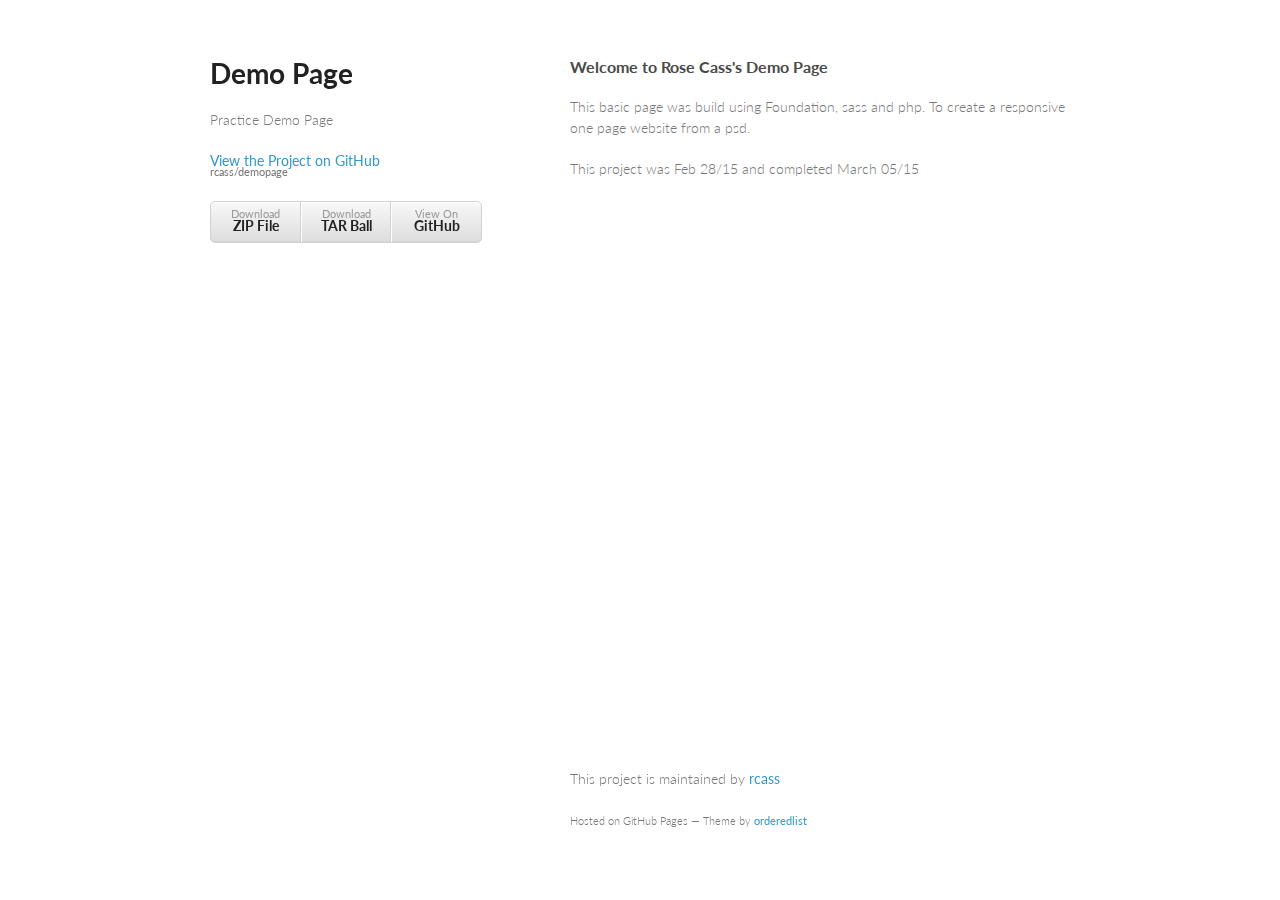
<file: index.html>
<!doctype html>
<html>
  <head>
    <meta charset="utf-8">
    <meta http-equiv="X-UA-Compatible" content="chrome=1">
    <title>Demopage by rcass</title>

    <link rel="stylesheet" href="stylesheets/styles.css">
    <link rel="stylesheet" href="stylesheets/pygment_trac.css">
    <meta name="viewport" content="width=device-width, initial-scale=1, user-scalable=no">
    <!--[if lt IE 9]>
    <script src="//html5shiv.googlecode.com/svn/trunk/html5.js"></script>
    <![endif]-->
  </head>
  <body>
    <div class="wrapper">
      <header>
        <h1>Demo Page</h1>
        <p>Practice Demo Page</p>

        <p class="view"><a href="https://github.com/rcass/demopage">View the Project on GitHub <small>rcass/demopage</small></a></p>


        <ul>
          <li><a href="https://github.com/rcass/demopage/zipball/master">Download <strong>ZIP File</strong></a></li>
          <li><a href="https://github.com/rcass/demopage/tarball/master">Download <strong>TAR Ball</strong></a></li>
          <li><a href="https://github.com/rcass/demopage">View On <strong>GitHub</strong></a></li>
        </ul>
      </header>
      <section>
        <h3>
<a id="welcome-to-github-pages" class="anchor" href="#welcome-to-github-pages" aria-hidden="true"><span class="octicon octicon-link"></span></a>Welcome to Rose Cass's Demo Page</h3>

<p>This basic page was build using Foundation, sass and php.  To create a responsive one page website from a psd.</p>

<p>This project was Feb 28/15 and completed March 05/15</p>

      <footer>
        <p>This project is maintained by <a href="https://github.com/rcass">rcass</a></p>
        <p><small>Hosted on GitHub Pages &mdash; Theme by <a href="https://github.com/orderedlist">orderedlist</a></small></p>
      </footer>
    </div>
    <script src="javascripts/scale.fix.js"></script>
    
  </body>
</html>
</file>
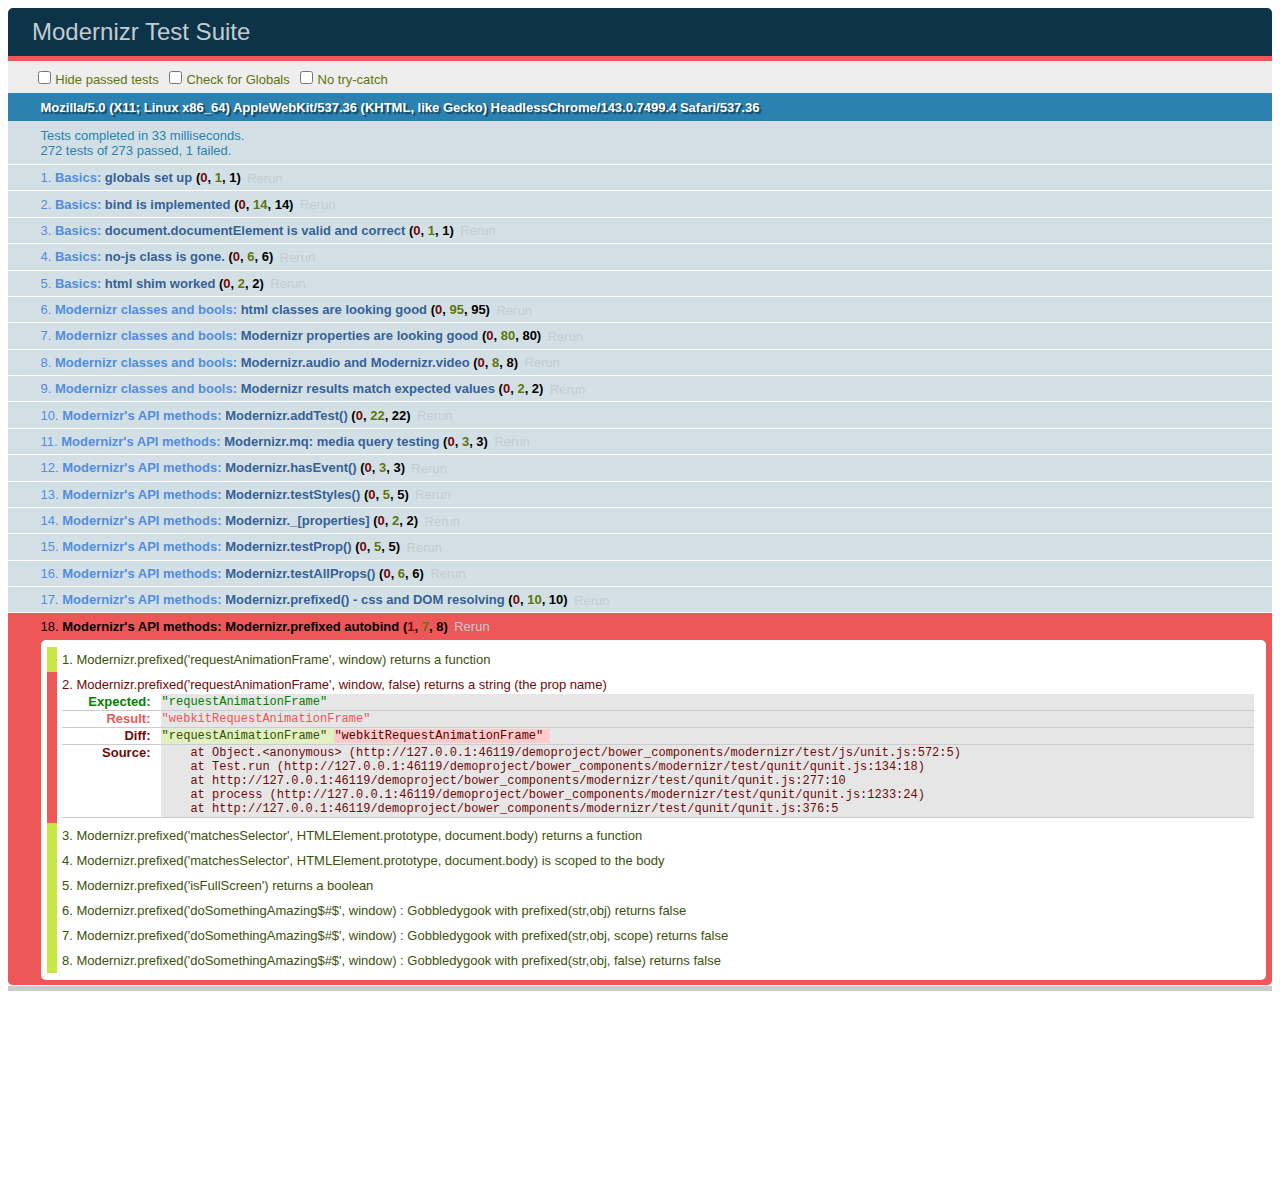
<file: demoproject/bower_components/modernizr/test/basic.html>
<!DOCTYPE html>
<html class="+no-js no-js- no-js i-has-no-js">
<head>
  <meta charset="UTF-8">
  <title>Modernizr Test Suite</title>
  <link rel="stylesheet" href="qunit/qunit.css">
  <style>
     body { margin-bottom: 150px;}
     #testbed { font-family: Helvetica; color: #444; padding-bottom: 100px;}
     #testbed button { margin: 30px; font-size: 13px;}
     .data-notes, .offScreen { display:none;}
     table { width: 100%;}
     tbody tr:nth-child(even) td, tbody tr:nth-child(even) th {  border: 1px solid #ccc; border-left: 0; border-right: 0;}
     table td:nth-child(even), table th:nth-child(even) { background: #e6e6e6;}
     table tbody tr:hover td, table tbody tr:hover th { background: #e1e100!important;}
     td.wrong { background:red!important;}
     #html5section { visibility: hidden; }
     h1 label { display:none;}
     .output { padding: 0 0 0 16px;}
     .output ul { margin: 0;}
     .output li { color: #854747; }
     .output li.yes{color:#090;}
     .output li b{color:#000;}
     .output {font:14px/1.3 Inconsolata,Consolas,monospace;
                    -webkit-column-count: 5;
                       -moz-column-count: 5;
                            column-count: 5;}
      .output + .output { border-top: 5px solid #ccc; }
      textarea { width: 100%; min-height: 75px;}
      #caniusetrigger { font-size: 38px; font-family: monospace; display:block; }
  </style>

  <script src="https://raw.github.com/Modernizr/Modernizr/master/modernizr.js"></script>

  <script>window.Modernizr || document.write('<script src="../modernizr.js"><\/script>')</script>

  <script src="js/lib/polyfills.js"></script>
  <script src="js/lib/detect-global.js"></script>
  
  <script src="qunit/qunit.js"></script>
  <script src="js/lib/jquery-1.7b2.js"></script>
  
  <script src="js/setup.js"></script>
  
  <script src="js/unit.js"></script>
</head>
<body>
  <h1 id="qunit-header">Modernizr Test Suite</h1>
  <h2 id="qunit-banner"></h2>
  <div id="qunit-testrunner-toolbar"></div>
  <h2 id="qunit-userAgent"></h2>

  <ol id="qunit-tests"></ol>

  <div id="mod-output" class=output></div>
  <div id="mod-feattest-output" class=output></div>


  <br>
 
  <section><aside>this is an aside within a section</aside></section>
  
  
</body>
</html>
</file>
<file: demoproject/bower_components/modernizr/test/caniuse_files/form_validation.html>
<!DOCTYPE html>
<!-- saved from url=(0045)http://tests.caniuse.com/form_validation.html -->
<html><head><meta http-equiv="Content-Type" content="text/html; charset=UTF-8"><script>
if(location.href.indexOf('?') >= 0) {
	document.write('FAIL');
}
</script>

</head><body><form action="http://tests.caniuse.com/form_validation.html?" method="post">

<input type="url" name="foo" required="">
<input type="submit" value="submit me!">

</form>
</body></html>
</file>
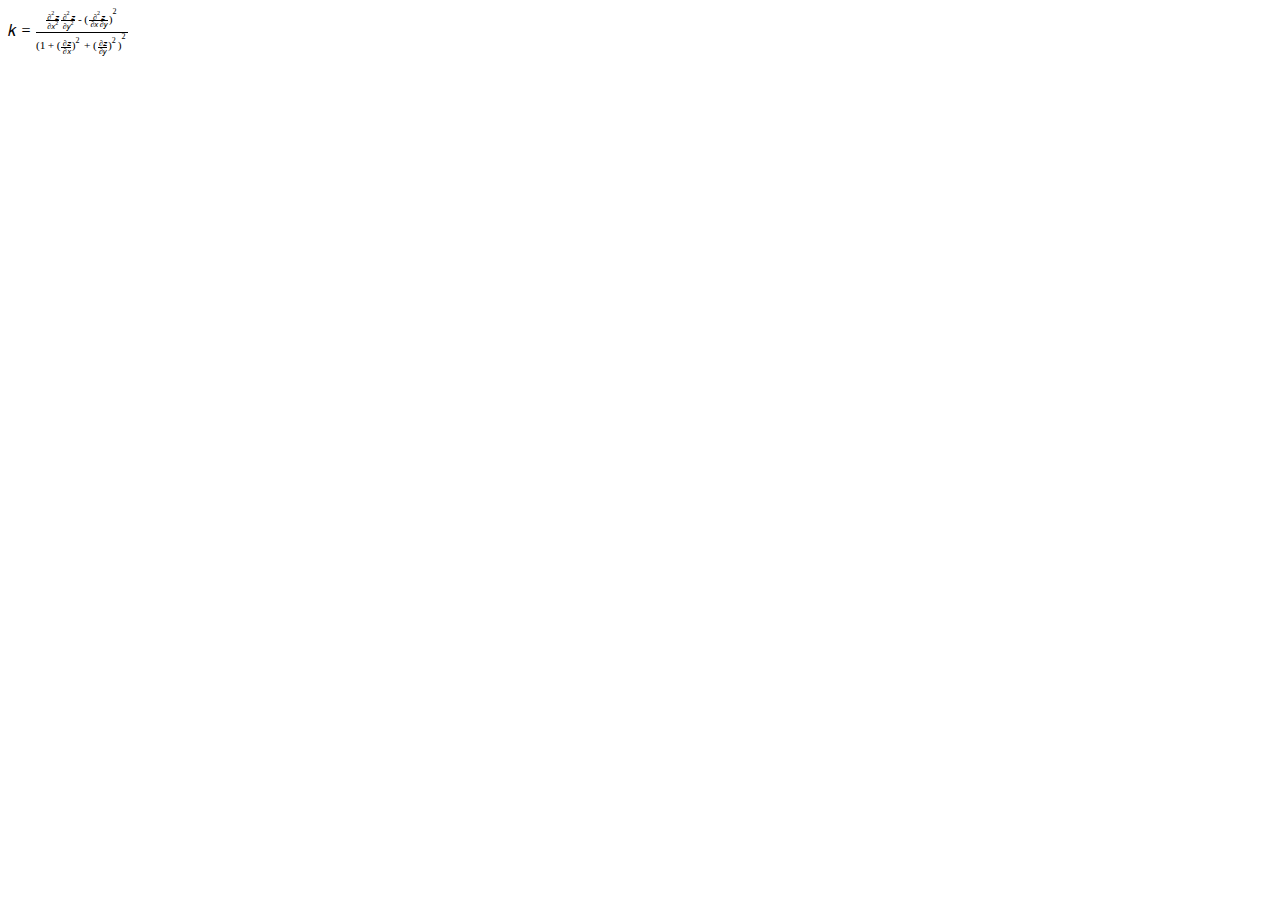
<file: demoproject/bower_components/modernizr/test/caniuse_files/mathml.html>
<?xml version="1.0" encoding="utf-8"?>
<!DOCTYPE html PUBLIC "-//W3C//DTD XHTML 1.1 plus MathML 2.0//EN" "http://www.w3.org/Math/DTD/mathml2/xhtml-math11-f.dtd"><html xmlns="http://www.w3.org/1999/xhtml" xmlns:html="http://www.w3.org/1999/xhtml">
<head>
	<meta http-equiv="content-type" content="text/html; charset=utf-8" />
	<title>Untitled</title>
</head>
<body>
<math xmlns="http://www.w3.org/1998/Math/MathML">
<mrow>
  <mi>k</mi>
  <mo>=</mo>
  <mfrac>
    <mrow>
      <mfrac>
         <mrow>
          <msup>
            <mo>∂</mo>
            <mn>2</mn>
          </msup>
          <mi>z</mi>
        </mrow>
        <mrow>
          <mo>∂</mo>
          <msup>
            <mi>x</mi>
            <mn>2</mn>
          </msup>
        </mrow>
      </mfrac>
      <mfrac>
        <mrow>
          <msup>
            <mo>∂</mo>
            <mn>2</mn>
          </msup>
          <mi>z</mi>
        </mrow>
        <mrow>
          <mo>∂</mo>
          <msup>
            <mi>y</mi>
            <mn>2</mn>
          </msup>
        </mrow>
      </mfrac>
      <mo>-</mo>
      <msup>
        <mrow>
          <mo>(</mo>
          <mfrac>
            <mrow>
              <msup>
                <mo>∂</mo>
                <mn>2</mn>
              </msup>
              <mi>z</mi>
            </mrow>
            <mrow>
              <mo>∂</mo>
              <mi>x</mi>
              <mo>∂</mo>
              <mi>y</mi>
              </mrow>
          </mfrac>
          <mo>)</mo>
        </mrow>
        <mn>2</mn>
      </msup>
    </mrow>
    <mrow>
      <msup>
        <mrow>
          <mo>(</mo>
          <mn>1</mn>
          <mo>+</mo>
          <msup>
            <mrow>
              <mo>(</mo>
              <mfrac>
                <mrow>
                  <mo>∂</mo>
                  <mi>z</mi>
                </mrow>
                <mrow>
                  <mo>∂</mo>
                  <mi>x</mi>
                </mrow>
              </mfrac>
              <mo>)</mo>
            </mrow>
            <mn>2</mn>
          </msup>
          <mo>+</mo>
          <msup>
            <mrow>
              <mo>(</mo>
              <mfrac>
                <mrow>
                  <mo>∂</mo>
                  <mi>z</mi>
                </mrow>
                <mrow>
                  <mo>∂</mo>
                  <mi>y</mi>
                </mrow>
              </mfrac>
              <mo>)</mo>
            </mrow>
            <mn>2</mn>
          </msup>
          <mo>)</mo>
        </mrow>
        <mn>2</mn>
      </msup>
    </mrow>
  </mfrac>
</mrow>
</math>
</body>
</html>
</file>
<file: stylesheets/styles.css>
@import url(https://fonts.googleapis.com/css?family=Lato:300italic,700italic,300,700);

body {
  padding:50px;
  font:14px/1.5 Lato, "Helvetica Neue", Helvetica, Arial, sans-serif;
  color:#777;
  font-weight:300;
}

h1, h2, h3, h4, h5, h6 {
  color:#222;
  margin:0 0 20px;
}

p, ul, ol, table, pre, dl {
  margin:0 0 20px;
}

h1, h2, h3 {
  line-height:1.1;
}

h1 {
  font-size:28px;
}

h2 {
  color:#393939;
}

h3, h4, h5, h6 {
  color:#494949;
}

a {
  color:#39c;
  font-weight:400;
  text-decoration:none;
}

a small {
  font-size:11px;
  color:#777;
  margin-top:-0.6em;
  display:block;
}

.wrapper {
  width:860px;
  margin:0 auto;
}

blockquote {
  border-left:1px solid #e5e5e5;
  margin:0;
  padding:0 0 0 20px;
  font-style:italic;
}

code, pre {
  font-family:Monaco, Bitstream Vera Sans Mono, Lucida Console, Terminal;
  color:#333;
  font-size:12px;
}

pre {
  padding:8px 15px;
  background: #f8f8f8;  
  border-radius:5px;
  border:1px solid #e5e5e5;
  overflow-x: auto;
}

table {
  width:100%;
  border-collapse:collapse;
}

th, td {
  text-align:left;
  padding:5px 10px;
  border-bottom:1px solid #e5e5e5;
}

dt {
  color:#444;
  font-weight:700;
}

th {
  color:#444;
}

img {
  max-width:100%;
}

header {
  width:270px;
  float:left;
  position:fixed;
}

header ul {
  list-style:none;
  height:40px;
  
  padding:0;
  
  background: #eee;
  background: -moz-linear-gradient(top, #f8f8f8 0%, #dddddd 100%);
  background: -webkit-gradient(linear, left top, left bottom, color-stop(0%,#f8f8f8), color-stop(100%,#dddddd));
  background: -webkit-linear-gradient(top, #f8f8f8 0%,#dddddd 100%);
  background: -o-linear-gradient(top, #f8f8f8 0%,#dddddd 100%);
  background: -ms-linear-gradient(top, #f8f8f8 0%,#dddddd 100%);
  background: linear-gradient(top, #f8f8f8 0%,#dddddd 100%);
  
  border-radius:5px;
  border:1px solid #d2d2d2;
  box-shadow:inset #fff 0 1px 0, inset rgba(0,0,0,0.03) 0 -1px 0;
  width:270px;
}

header li {
  width:89px;
  float:left;
  border-right:1px solid #d2d2d2;
  height:40px;
}

header ul a {
  line-height:1;
  font-size:11px;
  color:#999;
  display:block;
  text-align:center;
  padding-top:6px;
  height:40px;
}

strong {
  color:#222;
  font-weight:700;
}

header ul li + li {
  width:88px;
  border-left:1px solid #fff;
}

header ul li + li + li {
  border-right:none;
  width:89px;
}

header ul a strong {
  font-size:14px;
  display:block;
  color:#222;
}

section {
  width:500px;
  float:right;
  padding-bottom:50px;
}

small {
  font-size:11px;
}

hr {
  border:0;
  background:#e5e5e5;
  height:1px;
  margin:0 0 20px;
}

footer {
  width:270px;
  float:left;
  position:fixed;
  bottom:50px;
}

@media print, screen and (max-width: 960px) {
  
  div.wrapper {
    width:auto;
    margin:0;
  }
  
  header, section, footer {
    float:none;
    position:static;
    width:auto;
  }
  
  header {
    padding-right:320px;
  }
  
  section {
    border:1px solid #e5e5e5;
    border-width:1px 0;
    padding:20px 0;
    margin:0 0 20px;
  }
  
  header a small {
    display:inline;
  }
  
  header ul {
    position:absolute;
    right:50px;
    top:52px;
  }
}

@media print, screen and (max-width: 720px) {
  body {
    word-wrap:break-word;
  }
  
  header {
    padding:0;
  }
  
  header ul, header p.view {
    position:static;
  }
  
  pre, code {
    word-wrap:normal;
  }
}

@media print, screen and (max-width: 480px) {
  body {
    padding:15px;
  }
  
  header ul {
    display:none;
  }
}

@media print {
  body {
    padding:0.4in;
    font-size:12pt;
    color:#444;
  }
}
</file>
<file: stylesheets/pygment_trac.css>
.highlight  { background: #ffffff; }
.highlight .c { color: #999988; font-style: italic } /* Comment */
.highlight .err { color: #a61717; background-color: #e3d2d2 } /* Error */
.highlight .k { font-weight: bold } /* Keyword */
.highlight .o { font-weight: bold } /* Operator */
.highlight .cm { color: #999988; font-style: italic } /* Comment.Multiline */
.highlight .cp { color: #999999; font-weight: bold } /* Comment.Preproc */
.highlight .c1 { color: #999988; font-style: italic } /* Comment.Single */
.highlight .cs { color: #999999; font-weight: bold; font-style: italic } /* Comment.Special */
.highlight .gd { color: #000000; background-color: #ffdddd } /* Generic.Deleted */
.highlight .gd .x { color: #000000; background-color: #ffaaaa } /* Generic.Deleted.Specific */
.highlight .ge { font-style: italic } /* Generic.Emph */
.highlight .gr { color: #aa0000 } /* Generic.Error */
.highlight .gh { color: #999999 } /* Generic.Heading */
.highlight .gi { color: #000000; background-color: #ddffdd } /* Generic.Inserted */
.highlight .gi .x { color: #000000; background-color: #aaffaa } /* Generic.Inserted.Specific */
.highlight .go { color: #888888 } /* Generic.Output */
.highlight .gp { color: #555555 } /* Generic.Prompt */
.highlight .gs { font-weight: bold } /* Generic.Strong */
.highlight .gu { color: #800080; font-weight: bold; } /* Generic.Subheading */
.highlight .gt { color: #aa0000 } /* Generic.Traceback */
.highlight .kc { font-weight: bold } /* Keyword.Constant */
.highlight .kd { font-weight: bold } /* Keyword.Declaration */
.highlight .kn { font-weight: bold } /* Keyword.Namespace */
.highlight .kp { font-weight: bold } /* Keyword.Pseudo */
.highlight .kr { font-weight: bold } /* Keyword.Reserved */
.highlight .kt { color: #445588; font-weight: bold } /* Keyword.Type */
.highlight .m { color: #009999 } /* Literal.Number */
.highlight .s { color: #d14 } /* Literal.String */
.highlight .na { color: #008080 } /* Name.Attribute */
.highlight .nb { color: #0086B3 } /* Name.Builtin */
.highlight .nc { color: #445588; font-weight: bold } /* Name.Class */
.highlight .no { color: #008080 } /* Name.Constant */
.highlight .ni { color: #800080 } /* Name.Entity */
.highlight .ne { color: #990000; font-weight: bold } /* Name.Exception */
.highlight .nf { color: #990000; font-weight: bold } /* Name.Function */
.highlight .nn { color: #555555 } /* Name.Namespace */
.highlight .nt { color: #000080 } /* Name.Tag */
.highlight .nv { color: #008080 } /* Name.Variable */
.highlight .ow { font-weight: bold } /* Operator.Word */
.highlight .w { color: #bbbbbb } /* Text.Whitespace */
.highlight .mf { color: #009999 } /* Literal.Number.Float */
.highlight .mh { color: #009999 } /* Literal.Number.Hex */
.highlight .mi { color: #009999 } /* Literal.Number.Integer */
.highlight .mo { color: #009999 } /* Literal.Number.Oct */
.highlight .sb { color: #d14 } /* Literal.String.Backtick */
.highlight .sc { color: #d14 } /* Literal.String.Char */
.highlight .sd { color: #d14 } /* Literal.String.Doc */
.highlight .s2 { color: #d14 } /* Literal.String.Double */
.highlight .se { color: #d14 } /* Literal.String.Escape */
.highlight .sh { color: #d14 } /* Literal.String.Heredoc */
.highlight .si { color: #d14 } /* Literal.String.Interpol */
.highlight .sx { color: #d14 } /* Literal.String.Other */
.highlight .sr { color: #009926 } /* Literal.String.Regex */
.highlight .s1 { color: #d14 } /* Literal.String.Single */
.highlight .ss { color: #990073 } /* Literal.String.Symbol */
.highlight .bp { color: #999999 } /* Name.Builtin.Pseudo */
.highlight .vc { color: #008080 } /* Name.Variable.Class */
.highlight .vg { color: #008080 } /* Name.Variable.Global */
.highlight .vi { color: #008080 } /* Name.Variable.Instance */
.highlight .il { color: #009999 } /* Literal.Number.Integer.Long */

.type-csharp .highlight .k { color: #0000FF }
.type-csharp .highlight .kt { color: #0000FF }
.type-csharp .highlight .nf { color: #000000; font-weight: normal }
.type-csharp .highlight .nc { color: #2B91AF }
.type-csharp .highlight .nn { color: #000000 }
.type-csharp .highlight .s { color: #A31515 }
.type-csharp .highlight .sc { color: #A31515 }
</file>
<file: demoproject/bower_components/modernizr/test/qunit/qunit.css>
/**
 * QUnit v1.9.0 - A JavaScript Unit Testing Framework
 *
 * http://docs.jquery.com/QUnit
 *
 * Copyright (c) 2012 John Resig, Jörn Zaefferer
 * Dual licensed under the MIT (MIT-LICENSE.txt)
 * or GPL (GPL-LICENSE.txt) licenses.
 */

/** Font Family and Sizes */

#qunit-tests, #qunit-header, #qunit-banner, #qunit-testrunner-toolbar, #qunit-userAgent, #qunit-testresult {
	font-family: "Helvetica Neue Light", "HelveticaNeue-Light", "Helvetica Neue", Calibri, Helvetica, Arial, sans-serif;
}

#qunit-testrunner-toolbar, #qunit-userAgent, #qunit-testresult, #qunit-tests li { font-size: small; }
#qunit-tests { font-size: smaller; }


/** Resets */

#qunit-tests, #qunit-tests ol, #qunit-header, #qunit-banner, #qunit-userAgent, #qunit-testresult {
	margin: 0;
	padding: 0;
}


/** Header */

#qunit-header {
	padding: 0.5em 0 0.5em 1em;

	color: #8699a4;
	background-color: #0d3349;

	font-size: 1.5em;
	line-height: 1em;
	font-weight: normal;

	border-radius: 5px 5px 0 0;
	-moz-border-radius: 5px 5px 0 0;
	-webkit-border-top-right-radius: 5px;
	-webkit-border-top-left-radius: 5px;
}

#qunit-header a {
	text-decoration: none;
	color: #c2ccd1;
}

#qunit-header a:hover,
#qunit-header a:focus {
	color: #fff;
}

#qunit-testrunner-toolbar label {
	display: inline-block;
	padding: 0 .5em 0 .1em;
}

#qunit-banner {
	height: 5px;
}

#qunit-testrunner-toolbar {
	padding: 0.5em 0 0.5em 2em;
	color: #5E740B;
	background-color: #eee;
}

#qunit-userAgent {
	padding: 0.5em 0 0.5em 2.5em;
	background-color: #2b81af;
	color: #fff;
	text-shadow: rgba(0, 0, 0, 0.5) 2px 2px 1px;
}


/** Tests: Pass/Fail */

#qunit-tests {
	list-style-position: inside;
}

#qunit-tests li {
	padding: 0.4em 0.5em 0.4em 2.5em;
	border-bottom: 1px solid #fff;
	list-style-position: inside;
}

#qunit-tests.hidepass li.pass, #qunit-tests.hidepass li.running  {
	display: none;
}

#qunit-tests li strong {
	cursor: pointer;
}

#qunit-tests li a {
	padding: 0.5em;
	color: #c2ccd1;
	text-decoration: none;
}
#qunit-tests li a:hover,
#qunit-tests li a:focus {
	color: #000;
}

#qunit-tests ol {
	margin-top: 0.5em;
	padding: 0.5em;

	background-color: #fff;

	border-radius: 5px;
	-moz-border-radius: 5px;
	-webkit-border-radius: 5px;
}

#qunit-tests table {
	border-collapse: collapse;
	margin-top: .2em;
}

#qunit-tests th {
	text-align: right;
	vertical-align: top;
	padding: 0 .5em 0 0;
}

#qunit-tests td {
	vertical-align: top;
}

#qunit-tests pre {
	margin: 0;
	white-space: pre-wrap;
	word-wrap: break-word;
}

#qunit-tests del {
	background-color: #e0f2be;
	color: #374e0c;
	text-decoration: none;
}

#qunit-tests ins {
	background-color: #ffcaca;
	color: #500;
	text-decoration: none;
}

/*** Test Counts */

#qunit-tests b.counts                       { color: black; }
#qunit-tests b.passed                       { color: #5E740B; }
#qunit-tests b.failed                       { color: #710909; }

#qunit-tests li li {
	padding: 5px;
	background-color: #fff;
	border-bottom: none;
	list-style-position: inside;
}

/*** Passing Styles */

#qunit-tests li li.pass {
	color: #3c510c;
	background-color: #fff;
	border-left: 10px solid #C6E746;
}

#qunit-tests .pass                          { color: #528CE0; background-color: #D2E0E6; }
#qunit-tests .pass .test-name               { color: #366097; }

#qunit-tests .pass .test-actual,
#qunit-tests .pass .test-expected           { color: #999999; }

#qunit-banner.qunit-pass                    { background-color: #C6E746; }

/*** Failing Styles */

#qunit-tests li li.fail {
	color: #710909;
	background-color: #fff;
	border-left: 10px solid #EE5757;
	white-space: pre;
}

#qunit-tests > li:last-child {
	border-radius: 0 0 5px 5px;
	-moz-border-radius: 0 0 5px 5px;
	-webkit-border-bottom-right-radius: 5px;
	-webkit-border-bottom-left-radius: 5px;
}

#qunit-tests .fail                          { color: #000000; background-color: #EE5757; }
#qunit-tests .fail .test-name,
#qunit-tests .fail .module-name             { color: #000000; }

#qunit-tests .fail .test-actual             { color: #EE5757; }
#qunit-tests .fail .test-expected           { color: green;   }

#qunit-banner.qunit-fail                    { background-color: #EE5757; }


/** Result */

#qunit-testresult {
	padding: 0.5em 0.5em 0.5em 2.5em;

	color: #2b81af;
	background-color: #D2E0E6;

	border-bottom: 1px solid white;
}
#qunit-testresult .module-name {
	font-weight: bold;
}

/** Fixture */

#qunit-fixture {
	position: absolute;
	top: -10000px;
	left: -10000px;
	width: 1000px;
	height: 1000px;
}
</file>
